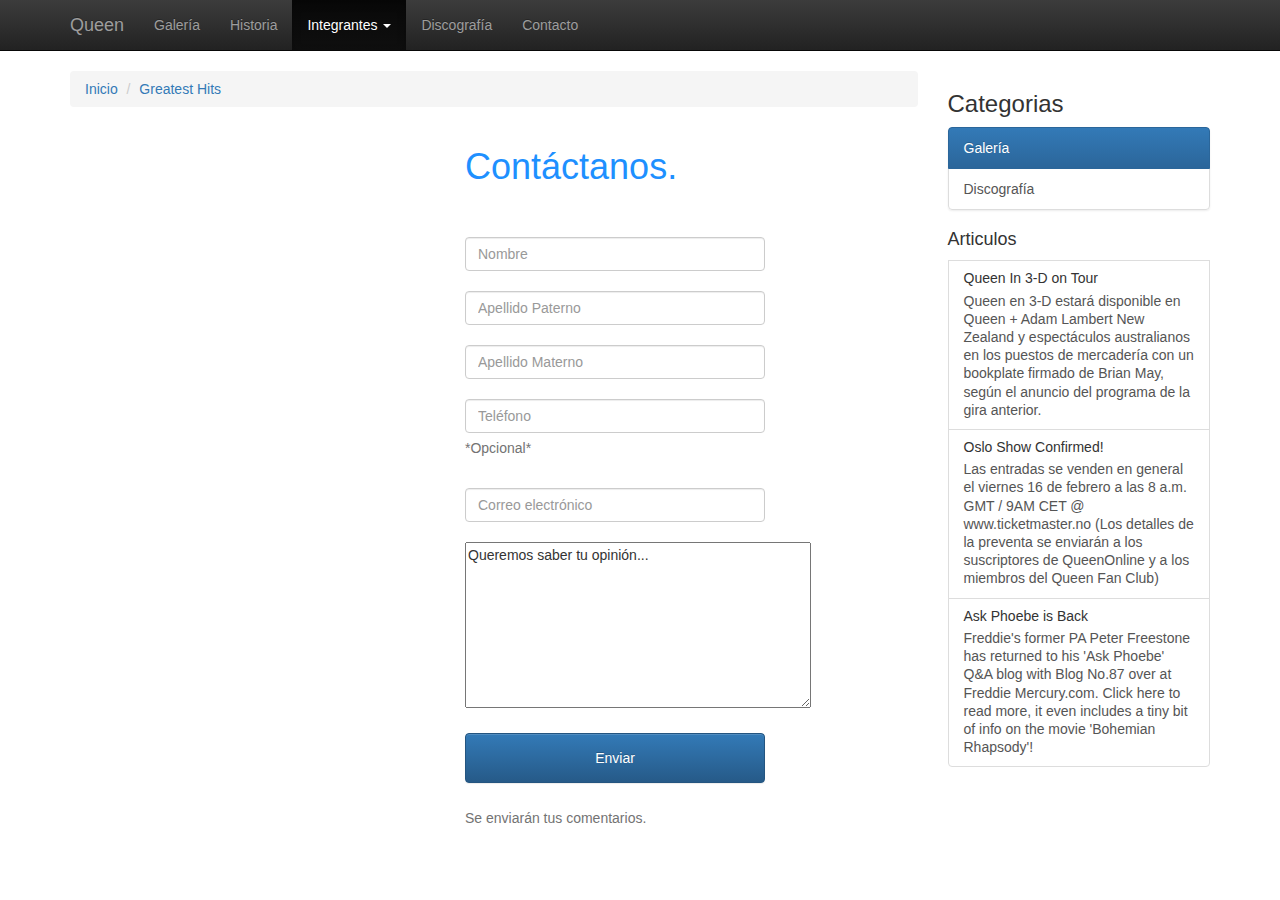
<file: contacto.html>
<!doctype html>
<html class="no-js" lang="">
    <head>
        <meta charset="utf-8">
        <meta http-equiv="X-UA-Compatible" content="IE=edge,chrome=1">
        <title>Queen</title>
        <link rel="shortcut icon" href="../pagweb/q.ico">

        <meta name="description" content="">
        <meta name="viewport" content="width=device-width, initial-scale=1">
        <link rel="apple-touch-icon" href="apple-touch-icon.png">

        <link rel="stylesheet" href="css/bootstrap.min.css">

        <link rel="stylesheet" href="css/bootstrap-theme.min.css">
        <link rel="stylesheet" href="../css/main.css">

        <script src="js/vendor/modernizr-2.8.3-respond-1.4.2.min.js"></script>

    </head>
    <body style="background-image: url(http://hablatumusica.com/wp-content/uploads/2013/01/freddie_mercury_queen_music_band_desktop_1024x768_hd-wallpaper-763899.jpg); background-attachment: fixed; background-size: cover; background-repeat: no-repeat;background-position: center;">
    
<header>
  <nav class="navbar navbar-inverse navbar-static-top" role="navigation">
    <div class="container">
      <div class="navbar-header">
        <button type="button" class="navbar-toggle collapsed" data-toggle="collapse" data-target="#menuCurso">
          <span class="sr-only">Desplegar / Ocultar Menu</span>
          <span class="icon-bar"></span>
          <span class="icon-bar"></span>
          <span class="icon-bar"></span>          
        </button>
        <a href="../pagweb/index.html" class="navbar-brand">Queen</a>
      </div>


      <!-- Inicia opciones de menú -->
      
      <div class="collapse navbar-collapse" id="menuCurso">
        <ul class="nav  navbar-nav">
          <li><a href="../pagweb/galeria.html">Galería</a></li>
          <li><a href="../pagweb/historia.html">Historia</a></li>
          <li class="active" class="dropdown"><a href="#" class="dropdown-toggle" data-toggle="dropdown" role="button">Integrantes <span class="caret"></span></a>
            <ul class="dropdown-menu" role="menu">
            	<li><a href="https://es.wikipedia.org/wiki/Freddie_Mercury">Freddie Mercury</a></li>
              <li><a href="https://es.wikipedia.org/wiki/Roger_Taylor">Roger Taylor</a></li>
              <li><a href="https://es.wikipedia.org/wiki/Brian_May">Brian May</a></li>
              <li><a href="https://es.wikipedia.org/wiki/John_Deacon">John Deacon</a></li>
              <li class="divider"></li>
              <li><a href="../pagweb/historia.html">Queen</a></li>
            </ul>
          </li>

          <li><a href="../pagweb/discografia.html">Discografía</a></li>
          <li><a href="../pagweb/contacto.html">Contacto</a></li>
        </ul>
        


      </div>


    </div>
  </nav>
</header>


<section class="main container">
  <div class="row">
    <section class="col-md-9 posts">
      
      <div class="migas">
        <ol class="breadcrumb">
          <li><a href="../pagweb/index.html">Inicio</a></li>
          <li><a href="https://www.youtube.com/watch?v=_Uu12zY01ts&has_verified=1">Greatest Hits</a></li>
          
        </ol>
      </div>

<!-- Text-Fields -->
      <div class="row">

      <div class="container">
        <div class="col-md-4"></div>
        <div class="col-md-4">

          <form action="">
        
            <div class="form group" style="height: 500px; width: 300px; ">
        


                <h1 for="nombre" style="color: dodgerblue;">Contáctanos.</h1>

                <br>
                <br>

                <input class="form-control" type="text" placeholder="Nombre">

                <br>

                <input class="form-control" type="text" placeholder="Apellido Paterno">

                <br>
               
                <input class="form-control" type="text" placeholder="Apellido Materno">

                <br>


                <input class="form-control" type="text" placeholder="Teléfono">
                <p class="help-block"> *Opcional* </p>

                <br>

                <input class="form-control" type="text" placeholder="Correo electrónico">

                <br>
                
                <textarea name="sugerencias" id="suger" cols="40" rows="8">Queremos saber tu opinión... </textarea>


                <br>
                <br>
                <button class="btn btn-primary" style="height: 50px; width: 300px;">Enviar</button>

                <br>
                <br>

                <p class="help-block"> Se enviarán tus comentarios.</p>



            </div>
     


            
        


          </form>          


        </div>

      <div class="col-md-4"></div>
      </div>




    

    </section>

    <aside class="col-md-3 hidden-xs hidden-sm">
      <h3>Categorias</h3>

      <div class="list-group">
        <a href="../pagweb/galeria.html" class="list-group-item active">Galería</a>
        <a href="../pagweb/discografia.html" class="list-group-item">Discografía</a>

      </div>

      <h4>Articulos</h4>
      <a href="http://www.queenonline.com/news/queen-in-3-d-on-tour" class="list-group-item">
        <h5 class="list-group-item-heading">Queen In 3-D on Tour</h5>
        <p class="list-group-item-text"> Queen en 3-D estará disponible en Queen + Adam Lambert New Zealand y espectáculos australianos en los puestos de mercadería con un bookplate firmado de Brian May, según el anuncio del programa de la gira anterior.</p>
      </a>

            <a href="http://www.queenonline.com/news/queen-adam-lambert-european-tour-oslo-show-confirmed" class="list-group-item">
        <h5 class="list-group-item-heading">Oslo Show Confirmed!</h5>
        <p class="list-group-item-text"> Las entradas se venden en general el viernes 16 de febrero a las 8 a.m. GMT / 9AM CET @ www.ticketmaster.no

(Los detalles de la preventa se enviarán a los suscriptores de QueenOnline y a los miembros del Queen Fan Club)</p>
      </a>

            <a href="http://www.queenonline.com/news/ask-phoebe-is-back" class="list-group-item">
        <h5 class="list-group-item-heading">Ask Phoebe is Back</h5>
        <p class="list-group-item-text"> Freddie's former PA Peter Freestone has returned to his 'Ask Phoebe' Q&A blog with Blog No.87 over at Freddie Mercury.com.

Click here to read more, it even includes a tiny bit of info on the movie 'Bohemian Rhapsody'!</p>
      </a>



    </aside>
  </div>
</section>


















     <!-- /container -->        <script src="//ajax.googleapis.com/ajax/libs/jquery/1.11.2/jquery.min.js"></script>
        <script>window.jQuery || document.write('<script src="js/vendor/jquery-1.11.2.min.js"><\/script>')</script>

        <script src="js/vendor/bootstrap.min.js"></script>

        <script src="js/main.js"></script>
    </body>
</html>
</file>
<file: css/main.css>
body{background-image: https://wallpaperscraft.com/image/queen_band_members_faces_background_3748_2560x1440.jpg;
	 background-attachment: fixed;}

/* ==========================================================================
   Author's custom styles
   ========================================================================== */
</file>
